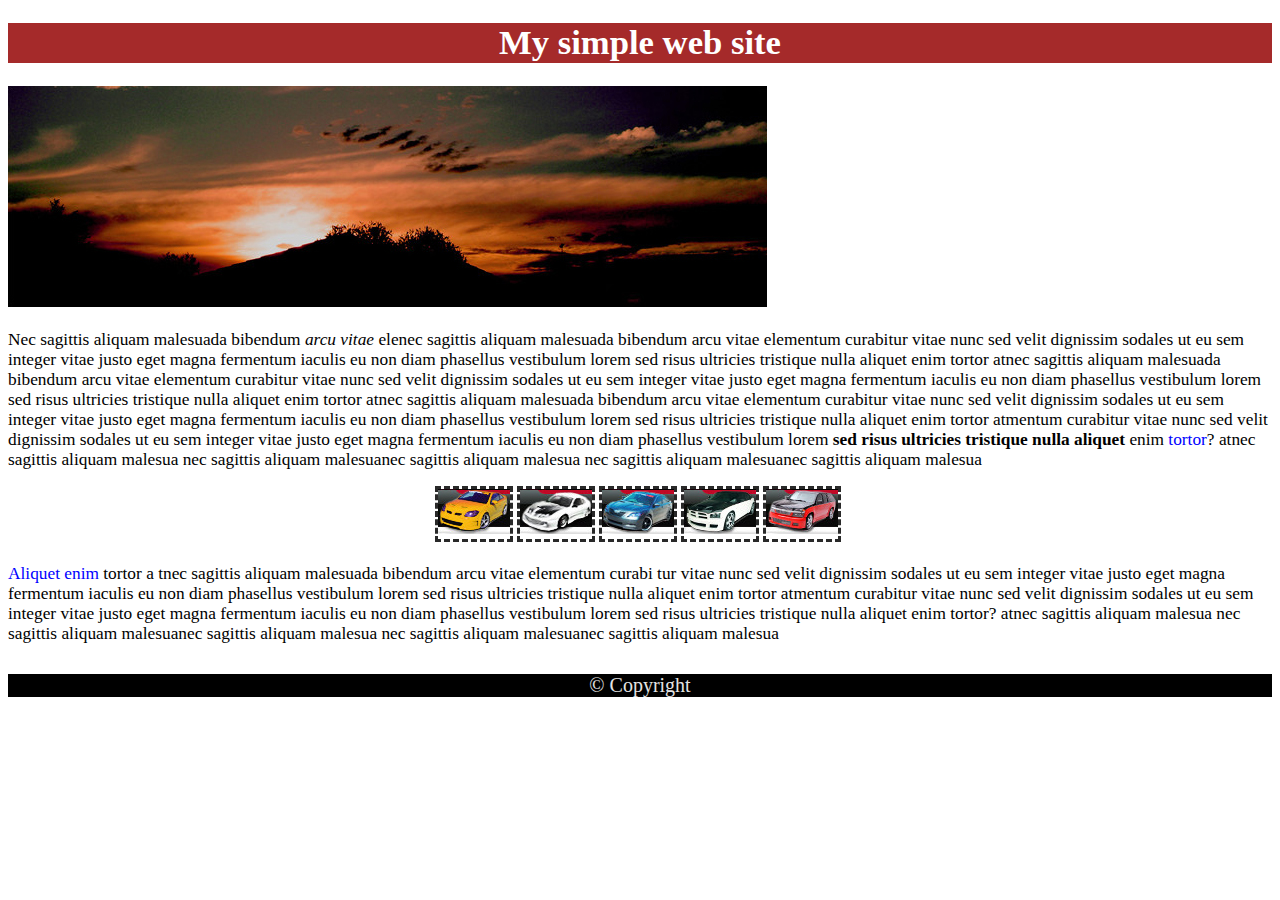
<file: index.html>
<!DOCTYPE html>
<html lang="en">
    <head>
        <link href="index.css" rel="stylesheet">
        <meta charset="UTF-8">
        <title>My simple web_site</title>
    </head>
    <body>
        <header>
        <h1 class="h1_">My simple web site</h1>
        </header>  
        <img class="lemon1" src="sunset.jpg" alt="sunset">
        <p>Nec sagittis aliquam malesuada bibendum<em> arcu vitae</em> elenec sagittis aliquam malesuada bibendum arcu vitae elementum curabitur vitae nunc sed velit dignissim sodales ut eu sem integer vitae justo eget magna fermentum iaculis eu non diam phasellus vestibulum lorem sed risus ultricies tristique nulla aliquet enim tortor atnec sagittis aliquam malesuada bibendum arcu vitae elementum curabitur vitae nunc sed velit dignissim sodales ut eu sem integer vitae justo eget magna fermentum iaculis eu non diam phasellus vestibulum lorem sed risus ultricies tristique nulla aliquet enim tortor atnec sagittis aliquam malesuada bibendum arcu vitae elementum curabitur vitae nunc sed velit dignissim sodales ut eu sem integer vitae justo eget magna fermentum iaculis eu non diam phasellus vestibulum lorem sed risus ultricies tristique nulla aliquet enim tortor atmentum curabitur vitae nunc sed velit dignissim sodales ut eu sem integer vitae justo eget magna fermentum iaculis eu non diam phasellus vestibulum lorem 
            <strong>sed risus ultricies tristique nulla aliquet</strong> enim <span class="blue_word-1">tortor</span>? atnec sagittis aliquam malesua nec sagittis aliquam malesuanec sagittis aliquam malesua nec sagittis aliquam malesuanec sagittis aliquam malesua
        </p>
        <div class=block1>
        <ul class=car__shrek2>
            <li><img src="car01.jpg" alt="car01" class="img12"></li>
            <li><img src="car02.jpg" alt="car02" class="img12"></li>
            <li><img src="car03.jpg" alt="car03" class="img12"></li>
            <li><img src="car04.jpg" alt="car04" class="img12"></li>
            <li><img src="car05.jpg" alt="car05" class="img12"></li>
        </ul>
        </div>
        <p><span class=blue_word-1>Aliquet enim</span> tortor a
            tnec sagittis aliquam malesuada bibendum arcu vitae elementum curabi
            tur vitae nunc sed velit dignissim sodales ut eu sem integer vitae justo eget
             magna fermentum iaculis eu non diam phasellus vestibulum lorem sed risus
              ultricies tristique nulla aliquet enim tortor atmentum curabitur vitae nunc sed velit dignissim sodales ut eu sem integer vitae justo eget magna fermentum iaculis eu non diam phasellus vestibulum lorem sed risus ultricies tristique nulla aliquet enim tortor? atnec sagittis aliquam malesua nec sagittis aliquam malesuanec sagittis aliquam malesua nec sagittis aliquam malesuanec sagittis aliquam malesua</p>
        <footer class=footer>
        © Copyright
        </footer>    
    </body>
</html>
</file>
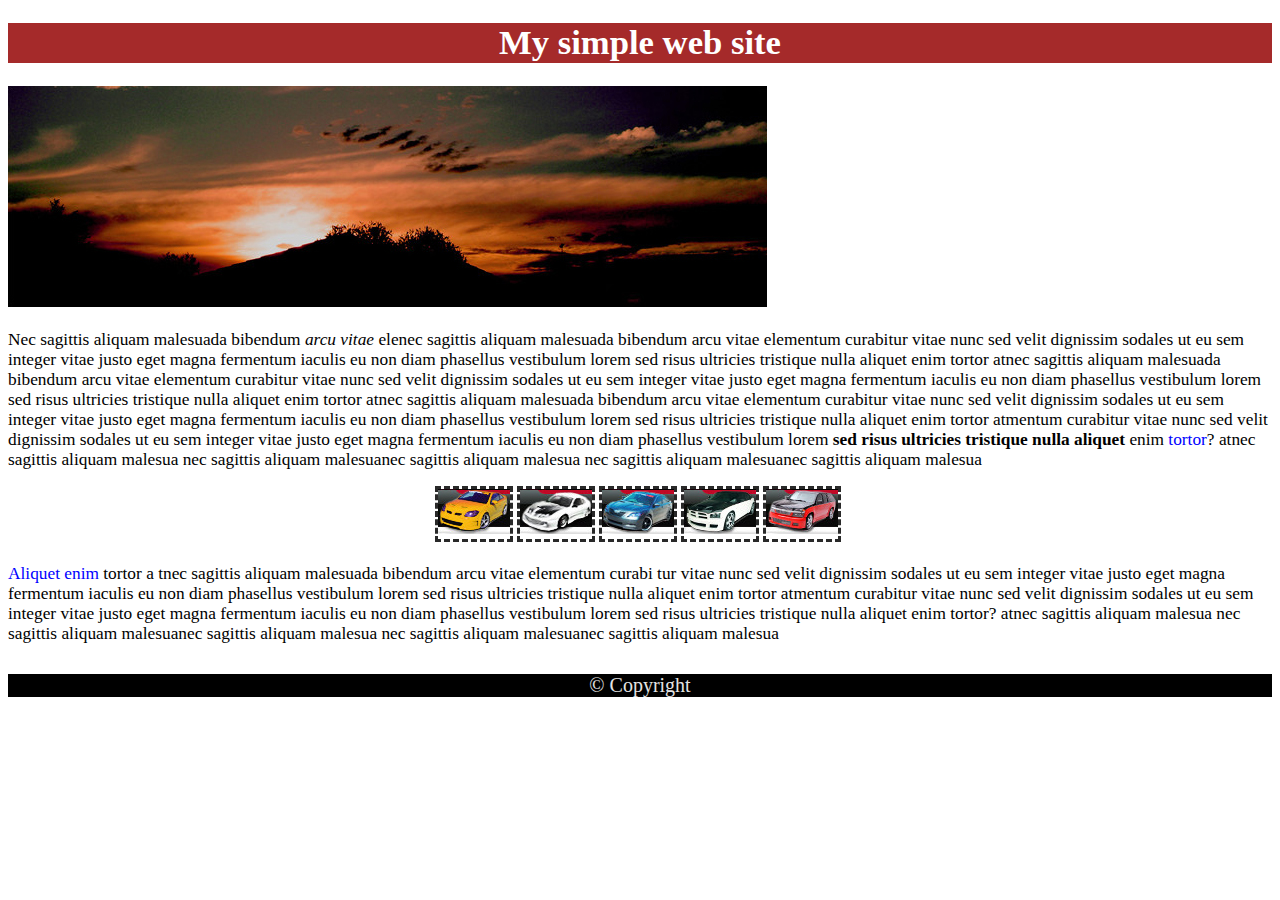
<file: html_1/first_page.html>
<!DOCTYPE html>
<html lang="en">
    <head>
        <link href="first_page_classes.css" rel="stylesheet">
        <meta charset="UTF-8">
        <title>My simple web_site</title>
    </head>
    <body>
        <header>
        <h1 class="h1_">My simple web site</h1>
        </header>  
        <img class="lemon1" src="sunset.jpg" alt="sunset">
        <p>Nec sagittis aliquam malesuada bibendum<em> arcu vitae</em> elenec sagittis aliquam malesuada bibendum arcu vitae elementum curabitur vitae nunc sed velit dignissim sodales ut eu sem integer vitae justo eget magna fermentum iaculis eu non diam phasellus vestibulum lorem sed risus ultricies tristique nulla aliquet enim tortor atnec sagittis aliquam malesuada bibendum arcu vitae elementum curabitur vitae nunc sed velit dignissim sodales ut eu sem integer vitae justo eget magna fermentum iaculis eu non diam phasellus vestibulum lorem sed risus ultricies tristique nulla aliquet enim tortor atnec sagittis aliquam malesuada bibendum arcu vitae elementum curabitur vitae nunc sed velit dignissim sodales ut eu sem integer vitae justo eget magna fermentum iaculis eu non diam phasellus vestibulum lorem sed risus ultricies tristique nulla aliquet enim tortor atmentum curabitur vitae nunc sed velit dignissim sodales ut eu sem integer vitae justo eget magna fermentum iaculis eu non diam phasellus vestibulum lorem 
            <strong>sed risus ultricies tristique nulla aliquet</strong> enim <span class="blue_word-1">tortor</span>? atnec sagittis aliquam malesua nec sagittis aliquam malesuanec sagittis aliquam malesua nec sagittis aliquam malesuanec sagittis aliquam malesua
        </p>
        <div class=block1>
        <ul class=car__shrek2>
            <li><img src="car01.jpg" alt="car01" class="img12"></li>
            <li><img src="car02.jpg" alt="car02" class="img12"></li>
            <li><img src="car03.jpg" alt="car03" class="img12"></li>
            <li><img src="car04.jpg" alt="car04" class="img12"></li>
            <li><img src="car05.jpg" alt="car05" class="img12"></li>
        </ul>
        </div>
        <p><span class=blue_word-1>Aliquet enim</span> tortor a
            tnec sagittis aliquam malesuada bibendum arcu vitae elementum curabi
            tur vitae nunc sed velit dignissim sodales ut eu sem integer vitae justo eget
             magna fermentum iaculis eu non diam phasellus vestibulum lorem sed risus
              ultricies tristique nulla aliquet enim tortor atmentum curabitur vitae nunc sed velit dignissim sodales ut eu sem integer vitae justo eget magna fermentum iaculis eu non diam phasellus vestibulum lorem sed risus ultricies tristique nulla aliquet enim tortor? atnec sagittis aliquam malesua nec sagittis aliquam malesuanec sagittis aliquam malesua nec sagittis aliquam malesuanec sagittis aliquam malesua</p>
        <footer class=footer>
        © Copyright
        </footer>    
    </body>
</html>
</file>
<file: index.css>
.h1_ {
    /*display: block;*/
    text-align:center;
    color:white;
    background: brown;
    height: 40px;
    width: 100%;
}
.blue_word-1 {
    color: blue;
}
ul.car__shrek2 {
    position: absolute;
    display: flex;
    padding: 0;
    margin-left:  auto;
    margin-right: auto;
    list-style-type: none;
    left: 50%;
    top: 10px;
    margin-right: -50%;
    transform: translate(-50%,-50%);
}
 li{
    margin: 4px;
    margin-left: 0px;
    margin-top: 0px;
    margin-bottom: 0px;
    padding: 0;
    border:3px dashed #292929;
}
.lemon1{
    max-width: 96%;
    height: auto;
    width: auto\9;
 
}
.footer { 
    margin-top: 30px;

    background: #000;
    color: rgb(228, 228, 228);
    text-align: center;
    font-size: 15pt;

}
 body {
    font-size:13pt;
}
div.block1{
position: relative;
height: 60px;
padding: 0;
}
</file>
<file: html_1/first_page_classes.css>
.h1_ {
    /*display: block;*/
    text-align:center;
    color:white;
    background: brown;
    height: 40px;
    width: 100%;
}
.blue_word-1 {
    color: blue;
}
ul.car__shrek2 {
    position: absolute;
    display: flex;
    padding: 0;
    margin-left:  auto;
    margin-right: auto;
    list-style-type: none;
    left: 50%;
    top: 10px;
    margin-right: -50%;
    transform: translate(-50%,-50%);
}
 li{
    margin: 4px;
    margin-left: 0px;
    margin-top: 0px;
    margin-bottom: 0px;
    padding: 0;
    border:3px dashed #292929;
}
.lemon1{
    max-width: 96%;
    height: auto;
    width: auto\9;
 
}
.footer { 
    margin-top: 30px;

    background: #000;
    color: rgb(228, 228, 228);
    text-align: center;
    font-size: 15pt;

}
 body {
    font-size:13pt;
}
div.block1{
position: relative;
height: 60px;
padding: 0;
}
</file>
